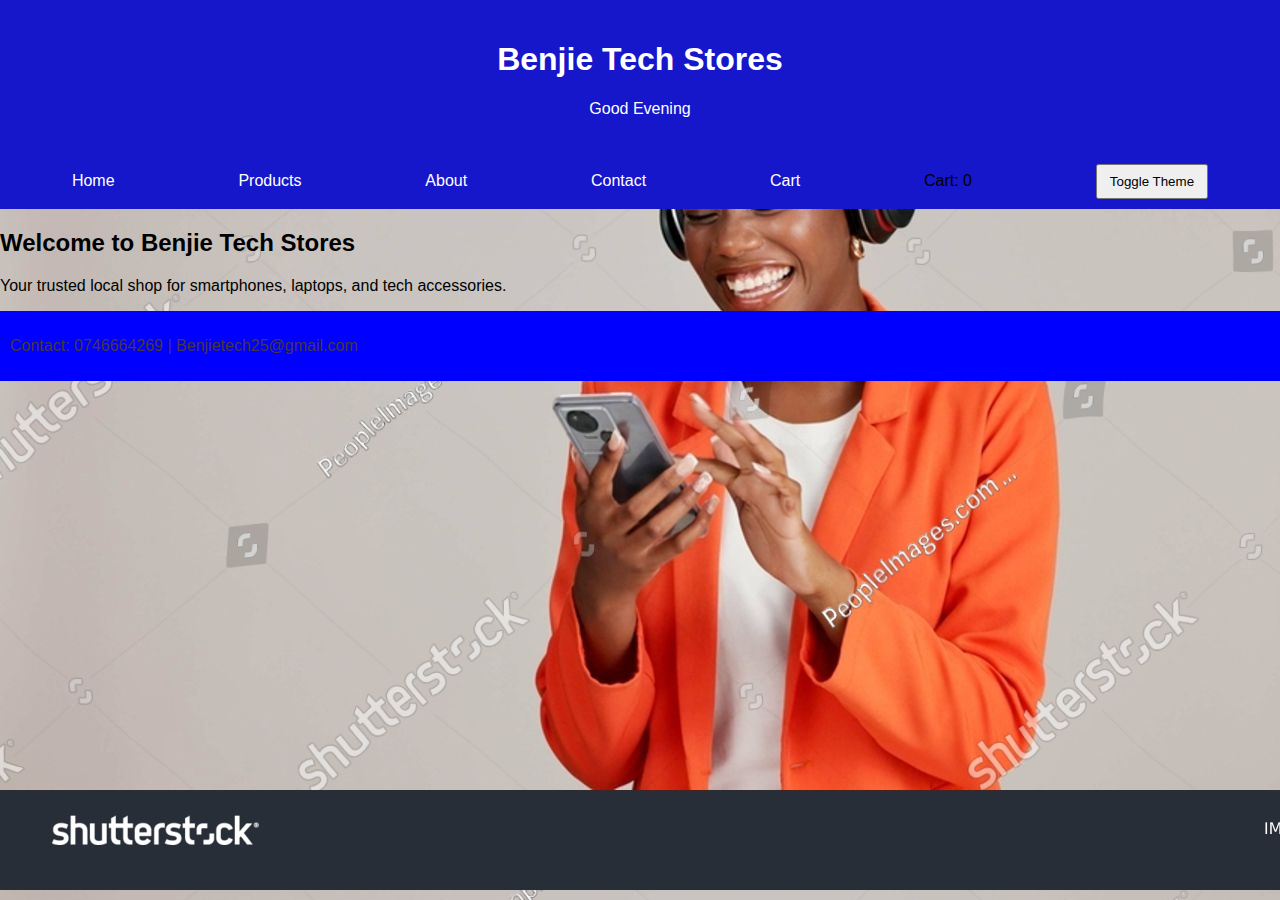
<file: index.html>
<!DOCTYPE html>
<html lang="en">

<head>
    <meta charset="UTF-8">
    <title>Benjie Tech Stores | Home</title>
    <link rel="stylesheet" href="styles.css">
</head>

<body>
    <header>
        <h1>Benjie Tech Stores</h1>
        <p id="greeting"></p>
    </header>

    <nav>
        <a href="index.html">Home</a>
        <a href="products.html">Products</a>
        <a href="about.html">About</a>
        <a href="contact.html">Contact</a>
        <a href="Cart.html">Cart</a>
        <span class="cart">Cart: <span id="cartCount">0</span></span>
        <button onclick="toggleTheme()">Toggle Theme</button>
    </nav>

    <main>
        <section>
            <h2>Welcome to Benjie Tech Stores</h2>
            <p>Your trusted local shop for smartphones, laptops, and tech accessories.</p>
        </section>
    </main>

    <footer>
        <p>Contact: 0746664269 | Benjietech25@gmail.com</p>
    </footer>
    <script src="script.js"></script>
</body>

</html>
</file>
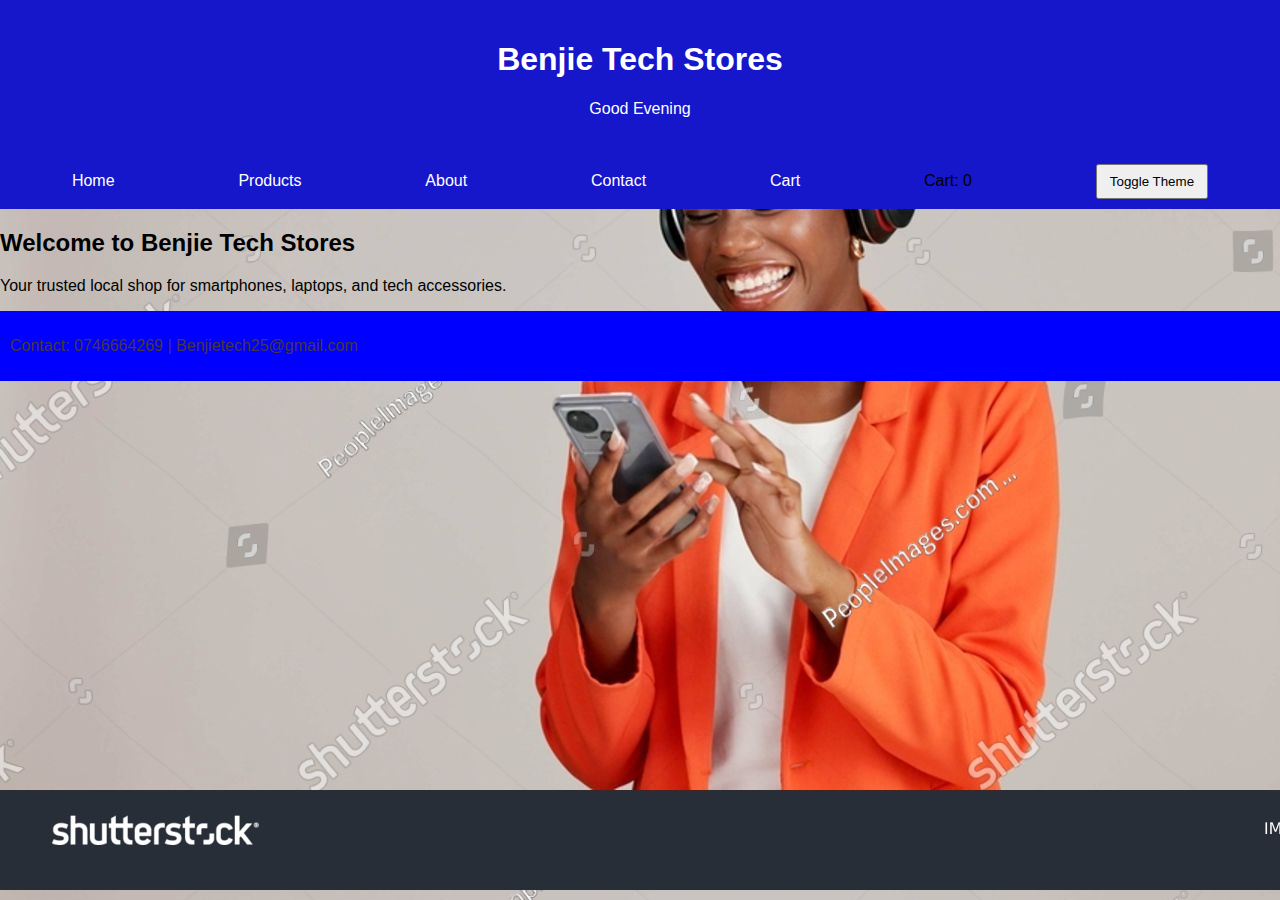
<file: WebDEV/index.html>
<!DOCTYPE html>
<html lang="en">

<head>
    <meta charset="UTF-8">
    <title>Benjie Tech Stores | Home</title>
    <link rel="stylesheet" href="styles.css">
</head>

<body>
    <header>
        <h1>Benjie Tech Stores</h1>
        <p id="greeting"></p>
    </header>

    <nav>
        <a href="index.html">Home</a>
        <a href="products.html">Products</a>
        <a href="about.html">About</a>
        <a href="contact.html">Contact</a>
        <a href="Cart.html">Cart</a>
        <span class="cart">Cart: <span id="cartCount">0</span></span>
        <button onclick="toggleTheme()">Toggle Theme</button>
    </nav>

    <main>
        <section>
            <h2>Welcome to Benjie Tech Stores</h2>
            <p>Your trusted local shop for smartphones, laptops, and tech accessories.</p>
        </section>
    </main>

    <footer>
        <p>Contact: 0746664269 | Benjietech25@gmail.com</p>
    </footer>
    <script src="script.js"></script>
</body>

</html>
</file>
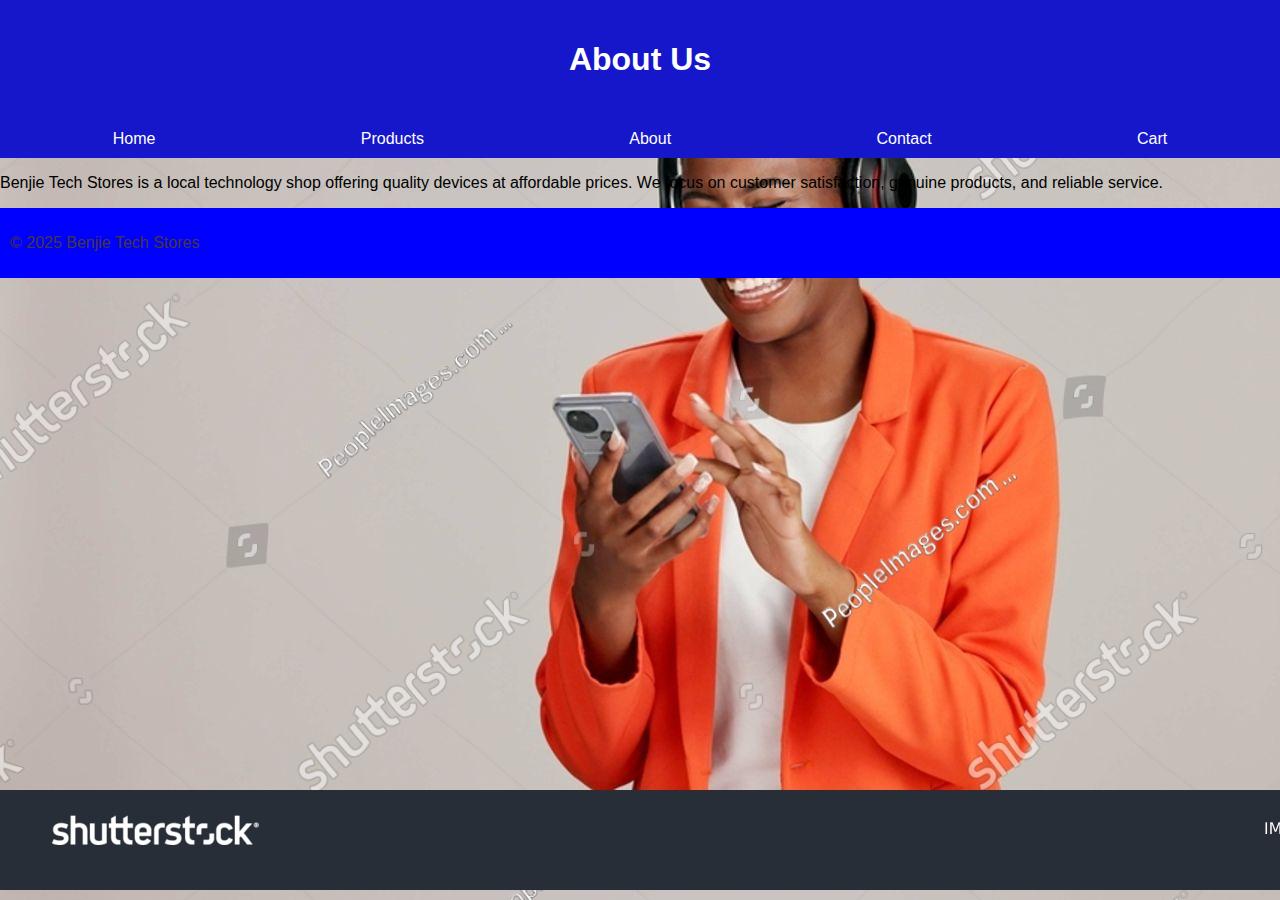
<file: about.html>
<!DOCTYPE html>
<html lang="en">

<head>
    <meta charset="UTF-8">
    <title>About | Benjie Tech Stores</title>
    <link rel="stylesheet" href="styles.css">
</head>

<body>
    <header>
        <h1>About Us</h1>
    </header>
    <nav>
        <a href="index.html">Home</a>
        <a href="products.html">Products</a>
        <a href="about.html">About</a>
        <a href="contact.html">Contact</a>
        <a href="Cart.html">Cart</a>
    </nav>
    <main>
        <section>
            <p>Benjie Tech Stores is a local technology shop offering quality devices at affordable prices. We focus on
                customer satisfaction, genuine products, and reliable service.</p>
        </section>
    </main>
    <footer>
        <p>&copy; 2025 Benjie Tech Stores</p>
    </footer>
</body>

</html>
</file>
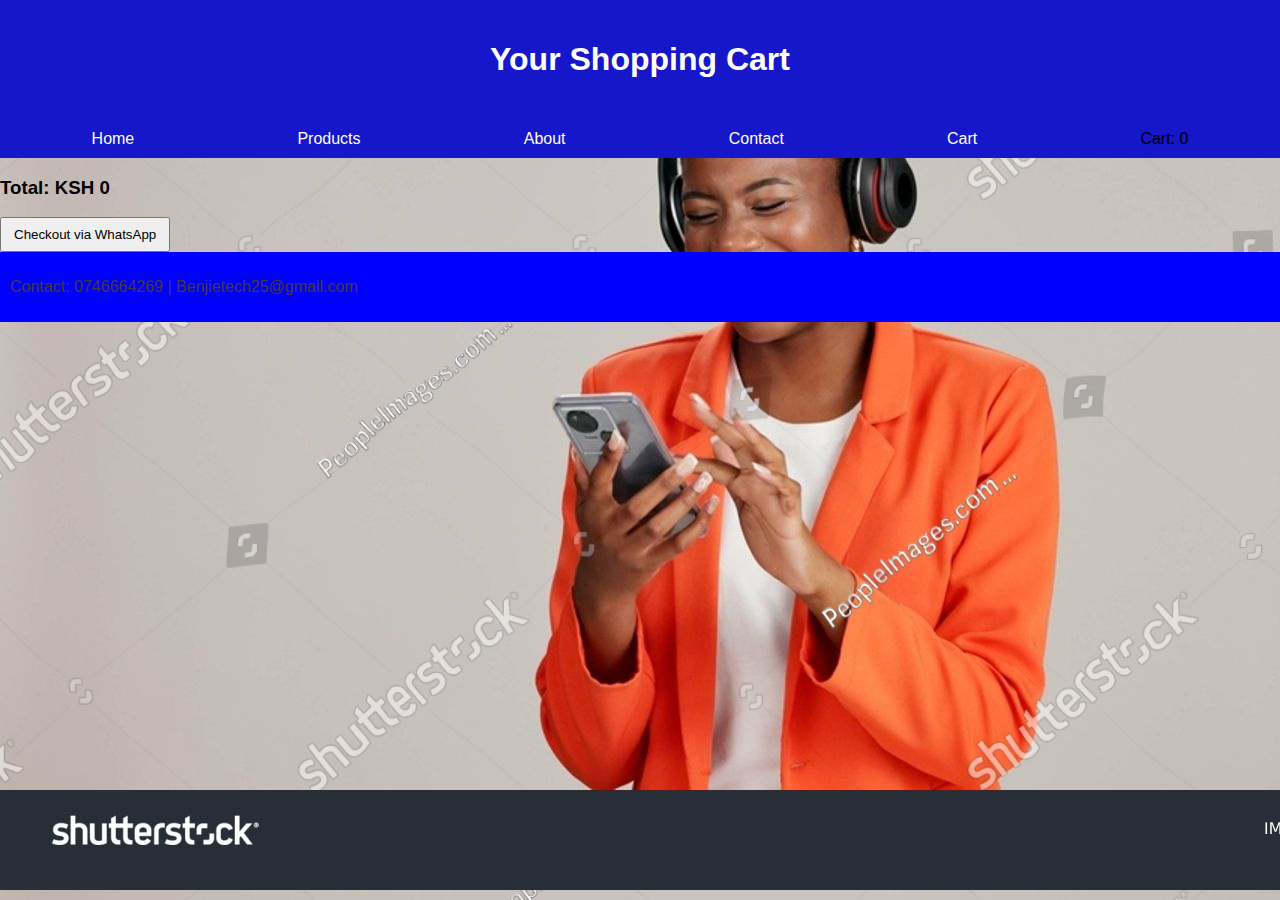
<file: Cart.html>
<!DOCTYPE html>
<html lang="en">

<head>
    <meta charset="UTF-8">
    <title>Cart | Benjie Tech Stores</title>
    <link rel="stylesheet" href="styles.css">
</head>

<body>
    <header>
        <h1>Your Shopping Cart</h1>
    </header>

    <nav>
        <a href="index.html">Home</a>
        <a href="products.html">Products</a>
        <a href="about.html">About</a>
        <a href="contact.html">Contact</a>
        <a href="Cart.html">Cart</a>
        <span class="cart">Cart: <span id="cartCount">0</span></span>
    </nav>

    
    <main>
        <div id="cartItems"></div>
        <h3>Total: <span id="cartTotal">KSH 0</span></h3>
        <div id="paymentContainer"></div>
        <button onclick="checkoutViaWhatsApp()">Checkout via WhatsApp</button>
    </main>

    <footer>
        <p>Contact: 0746664269 | Benjietech25@gmail.com</p>
    </footer>

   
    <script src="script.js"></script>
</body>

</html>
</file>
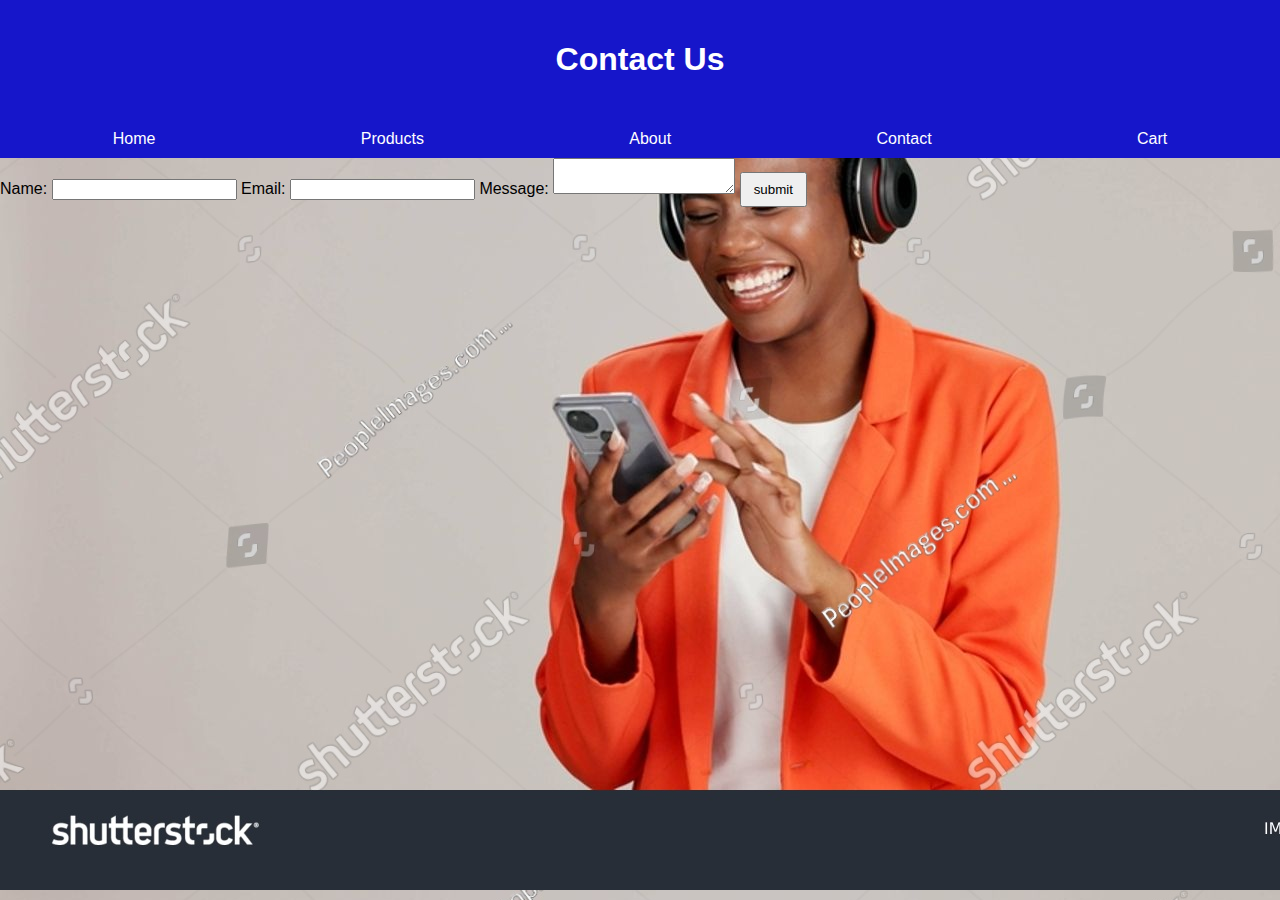
<file: contact.html>
<!DOCTYPE html>
<html lang="en">

<head>
    <meta charset="UTF-8">
    <title>Contact | Benjie Tech Stores</title>
    <link rel="stylesheet" href="styles.css">
</head>

<body>
    <header>
        <h1>Contact Us</h1>
    </header>
    <nav>
        <a href="index.html">Home</a>
        <a href="products.html">Products</a>
        <a href="about.html">About</a>
        <a href="contact.html">Contact</a>
        <a href="Cart.html">Cart</a>
    </nav>

    <main>
        <form action="muemabenjamin25@gmail.com" method="post" enctype="text/plain">
            <label>Name:</label>
            <input type="text" name="name" required>
        
            <label>Email:</label>
            <input type="email" name="email" required>
        
            <label>Message:</label>
            <textarea name="message" required></textarea>
        
            <button type="submit">submit</button>
        </form>
    </main>
    <script src="script.js"></script>
</body>

</html>
</file>
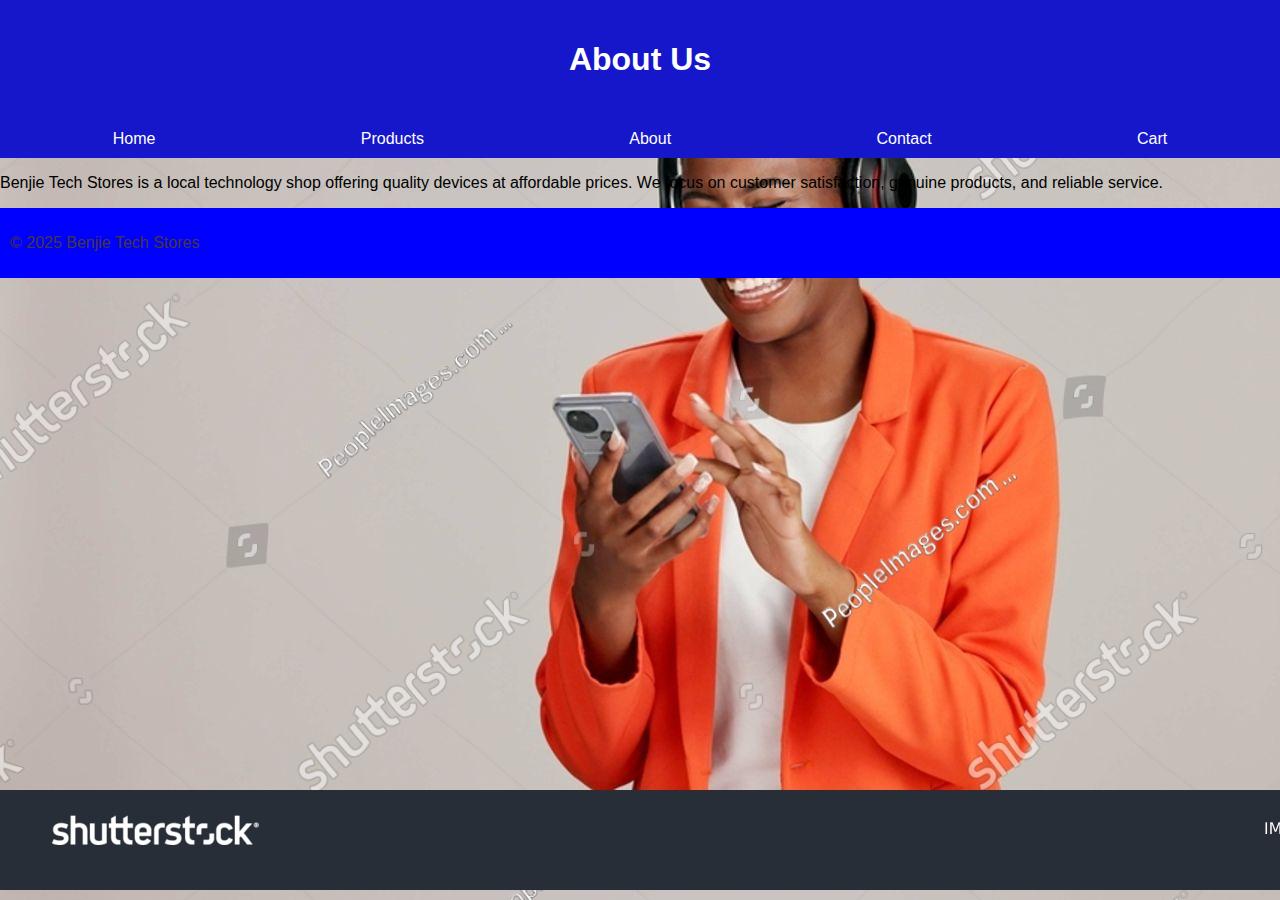
<file: WebDEV/about.html>
<!DOCTYPE html>
<html lang="en">

<head>
    <meta charset="UTF-8">
    <title>About | Benjie Tech Stores</title>
    <link rel="stylesheet" href="styles.css">
</head>

<body>
    <header>
        <h1>About Us</h1>
    </header>
    <nav>
        <a href="index.html">Home</a>
        <a href="products.html">Products</a>
        <a href="about.html">About</a>
        <a href="contact.html">Contact</a>
        <a href="Cart.html">Cart</a>
    </nav>
    <main>
        <section>
            <p>Benjie Tech Stores is a local technology shop offering quality devices at affordable prices. We focus on
                customer satisfaction, genuine products, and reliable service.</p>
        </section>
    </main>
    <footer>
        <p>&copy; 2025 Benjie Tech Stores</p>
    </footer>
</body>


</html>
</file>
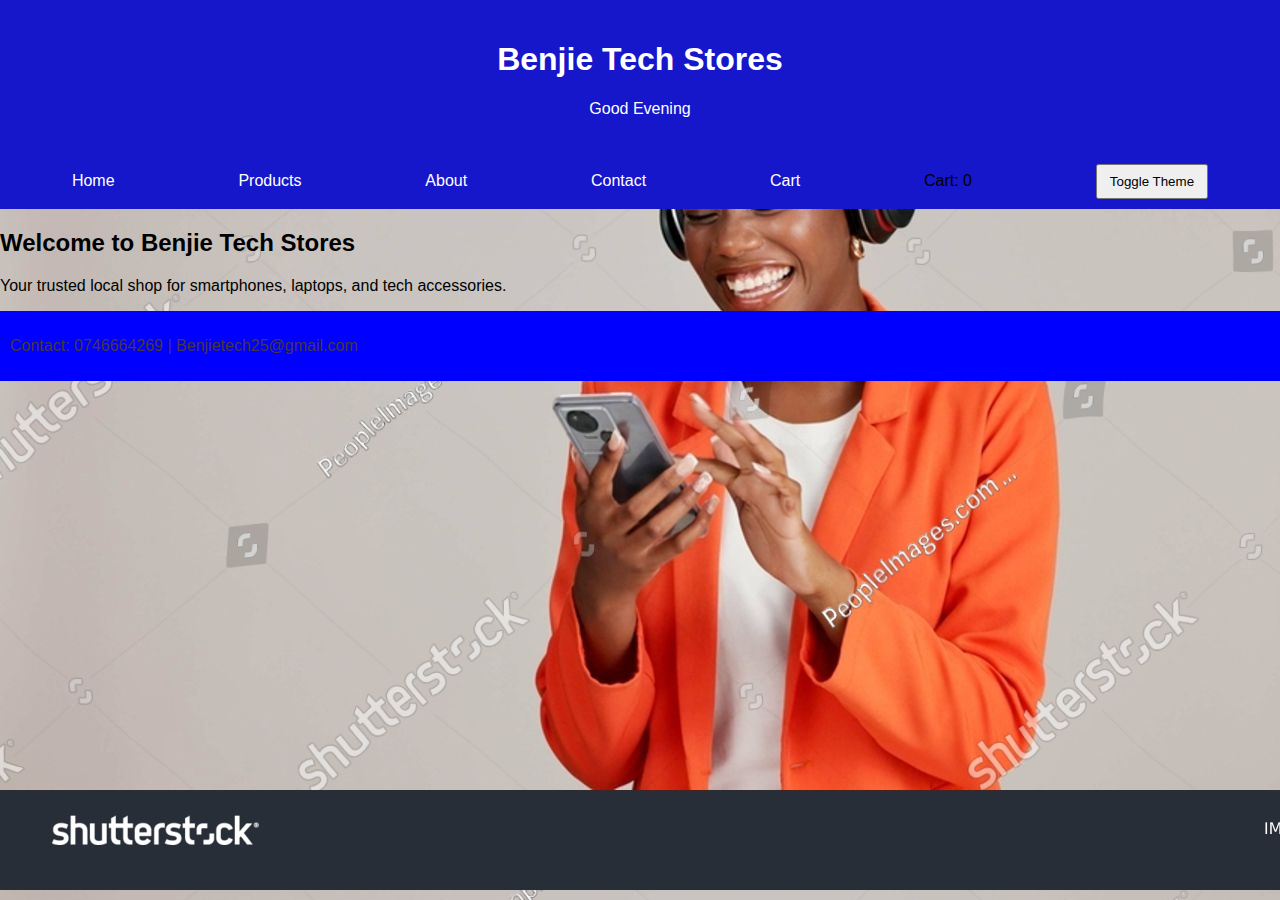
<file: WebDEV/Benjie tech full code.html>
<!DOCTYPE html>
<html lang="en">

<head>
    <meta charset="UTF-8">
    <title>Benjie Tech Stores | Home</title>
    <link rel="stylesheet" href="styles.css">
</head>

<body>
    <header>
        <h1>Benjie Tech Stores</h1>
        <p id="greeting"></p>
    </header>

    <nav>
        <a href="Home.html">Home</a>
        <a href="products.html">Products</a>
        <a href="about.html">About</a>
        <a href="contact.html">Contact</a>
        <a href="Cart.html">Cart</a>
        <span class="cart">Cart: <span id="cartCount">0</span></span>
        <button onclick="toggleTheme()">Toggle Theme</button>
    </nav>

    <main>
        <section>
            <h2>Welcome to Benjie Tech Stores</h2>
            <p>Your trusted local shop for smartphones, laptops, and tech accessories.</p>
        </section>
    </main>

    <footer>
        <p>Contact: 0746664269 | Benjietech25@gmail.com</p>
    </footer>
    <script src="script.js"></script>
</body>

</html>
</file>
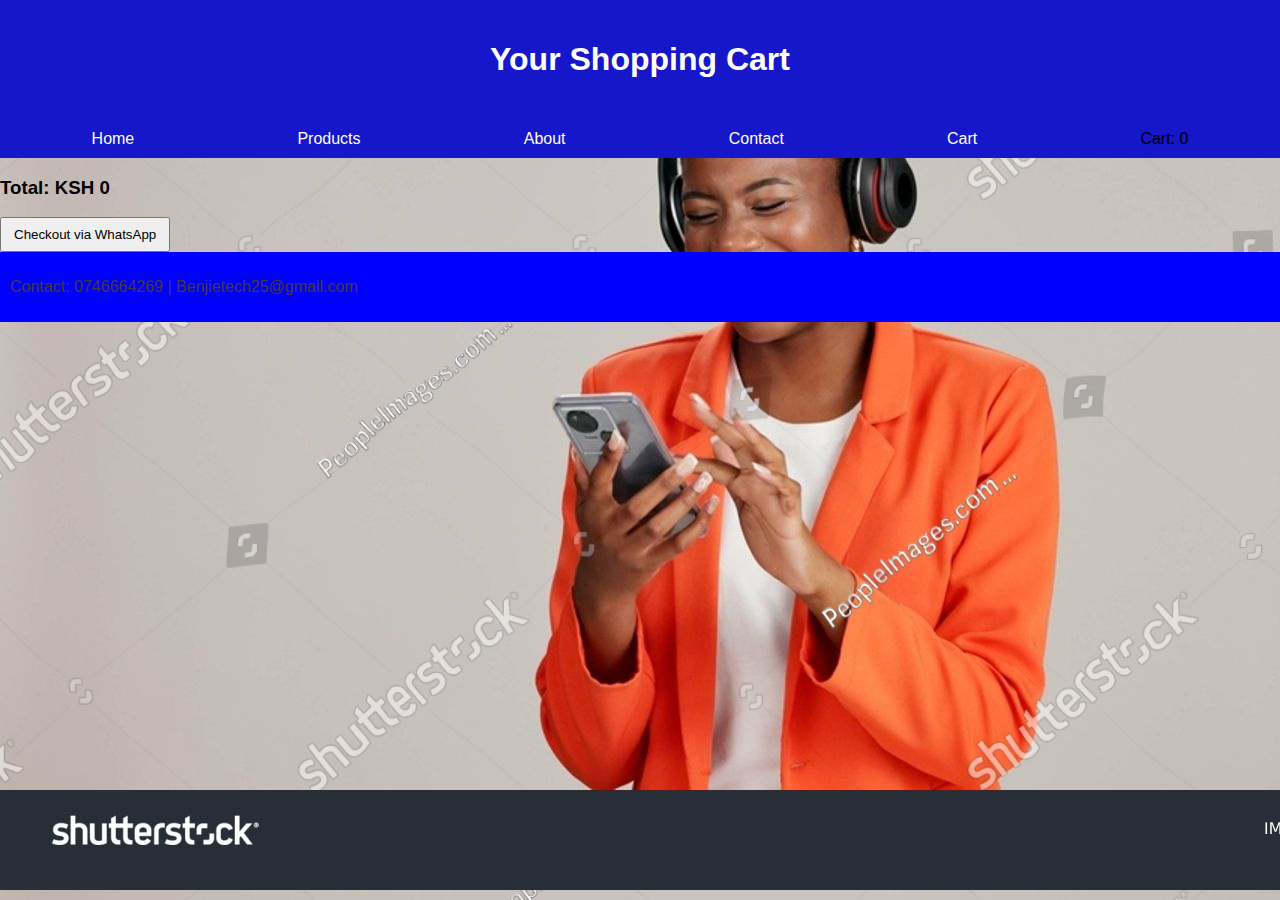
<file: WebDEV/Cart.html>
<!DOCTYPE html>
<html lang="en">

<head>
    <meta charset="UTF-8">
    <title>Cart | Benjie Tech Stores</title>
    <link rel="stylesheet" href="styles.css">
</head>

<body>
    <header>
        <h1>Your Shopping Cart</h1>
    </header>

    <nav>
        <a href="Home.html">Home</a>
        <a href="products.html">Products</a>
        <a href="about.html">About</a>
        <a href="contact.html">Contact</a>
        <a href="Cart.html">Cart</a>
        <span class="cart">Cart: <span id="cartCount">0</span></span>
    </nav>

    
    <main>
        <div id="cartItems"></div>
        <h3>Total: <span id="cartTotal">KSH 0</span></h3>
        <div id="paymentContainer"></div>
        <button onclick="checkoutViaWhatsApp()">Checkout via WhatsApp</button>
    </main>

    <footer>
        <p>Contact: 0746664269 | Benjietech25@gmail.com</p>
    </footer>

   
    <script src="script.js"></script>
</body>

</html>
</file>
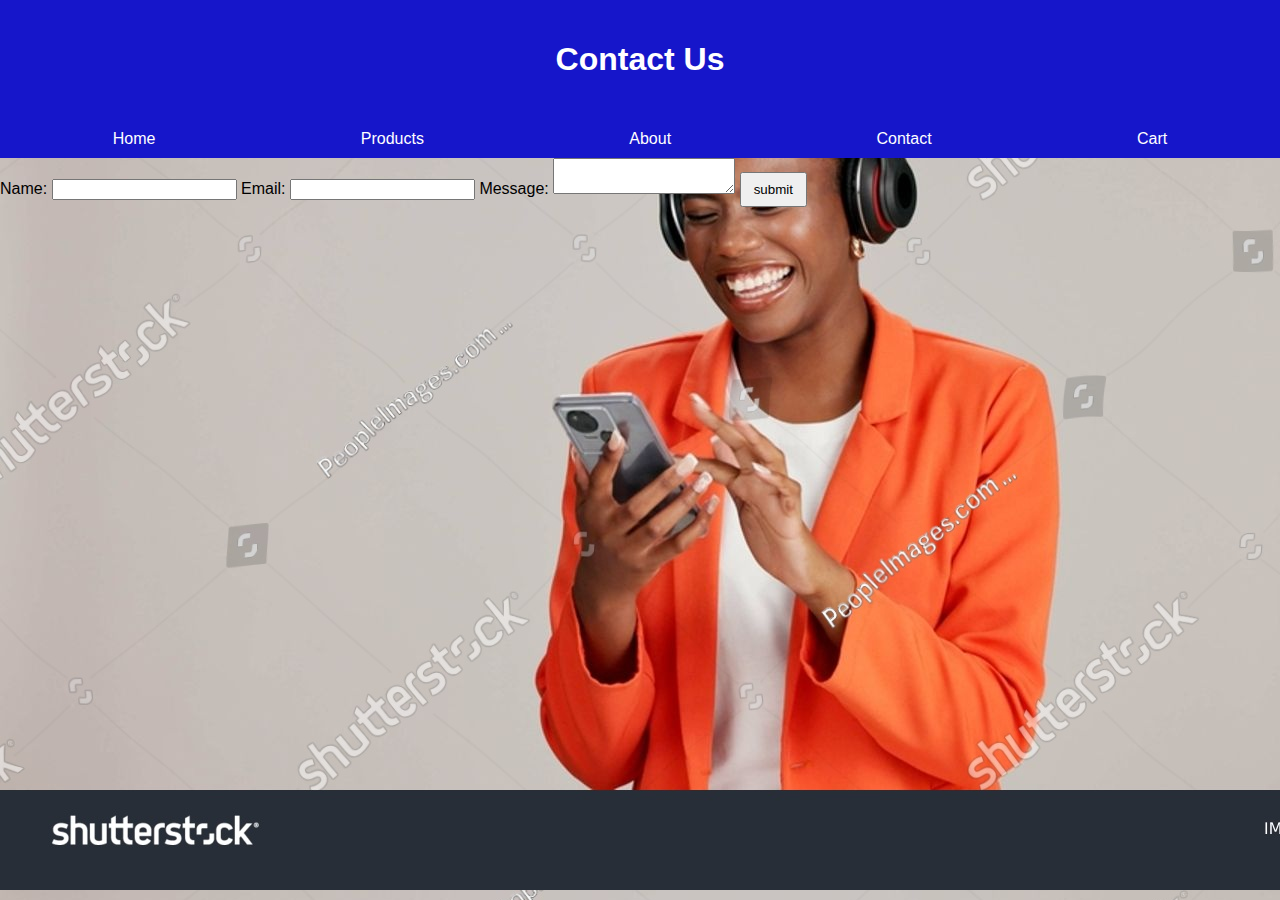
<file: WebDEV/contact.html>
<!DOCTYPE html>
<html lang="en">

<head>
    <meta charset="UTF-8">
    <title>Contact | Benjie Tech Stores</title>
    <link rel="stylesheet" href="styles.css">
</head>

<body>
    <header>
        <h1>Contact Us</h1>
    </header>
    <nav>
        <a href="index.html">Home</a>
        <a href="products.html">Products</a>
        <a href="about.html">About</a>
        <a href="contact.html">Contact</a>
        <a href="Cart.html">Cart</a>
    </nav>

    <main>
        <form action="muemabenjamin25@gmail.com" method="post" enctype="text/plain">
            <label>Name:</label>
            <input type="text" name="name" required>
        
            <label>Email:</label>
            <input type="email" name="email" required>
        
            <label>Message:</label>
            <textarea name="message" required></textarea>
        
            <button type="submit">submit</button>
        </form>
    </main>
    <script src="script.js"></script>
</body>


</html>
</file>
<file: styles.css>
body {
    font-family: Arial, sans-serif;
    margin: 0;
    background-image: url(background.jpg.jpg);
}

header {
    background: rgb(22, 22, 202);
    color: white;
    padding: 20px;
    text-align: center;
}

nav {
    background: rgb(22, 22, 202);
    padding: 10px;
    display: flex;
    justify-content: space-around;
    align-items: center;
}

nav a {
    color: white;
    text-decoration: none;
}

nav a:hover {
    text-decoration: underline;
}

.products {
    display: grid;
    grid-template-columns: repeat(auto-fit, minmax(250px, 1fr));
    gap: 20px;
    padding: 20px;
}

.product {
    background: white;
    padding: 15px;
    text-align: center;
    border-radius: 8px;
    transition: transform .3s;
}

.product:hover {
    transform: scale(1.05);
    color: green;
}

button {
    padding: 8px 12px;
    cursor: pointer;
}
button:hover {
color: greenyellow;
}

.dark {
    background: rgb(58, 54, 54);
    color:rgb(136, 84, 84);
}

footer {
    background: blue;
    color: rgb(73, 56, 56);
    text-align: left;
    padding: 10px;
}
</file>
<file: WebDEV/styles.css>
body {
    font-family: Arial, sans-serif;
    margin: 0;
    background-image: url(background.jpg.jpg);
}

header {
    background: rgb(22, 22, 202);
    color: white;
    padding: 20px;
    text-align: center;
}

nav {
    background: rgb(22, 22, 202);
    padding: 10px;
    display: flex;
    justify-content: space-around;
    align-items: center;
}

nav a {
    color: white;
    text-decoration: none;
}

nav a:hover {
    text-decoration: underline;
}

.products {
    display: grid;
    grid-template-columns: repeat(auto-fit, minmax(250px, 1fr));
    gap: 20px;
    padding: 20px;
}

.product {
    background: white;
    padding: 15px;
    text-align: center;
    border-radius: 8px;
    transition: transform .3s;
}

.product:hover {
    transform: scale(1.05);
    color: green;
}

button {
    padding: 8px 12px;
    cursor: pointer;
}
button:hover {
color: greenyellow;
}

.dark {
    background: rgb(58, 54, 54);
    color:rgb(136, 84, 84);
}

footer {
    background: blue;
    color: rgb(73, 56, 56);
    text-align: left;
    padding: 10px;
}
</file>
